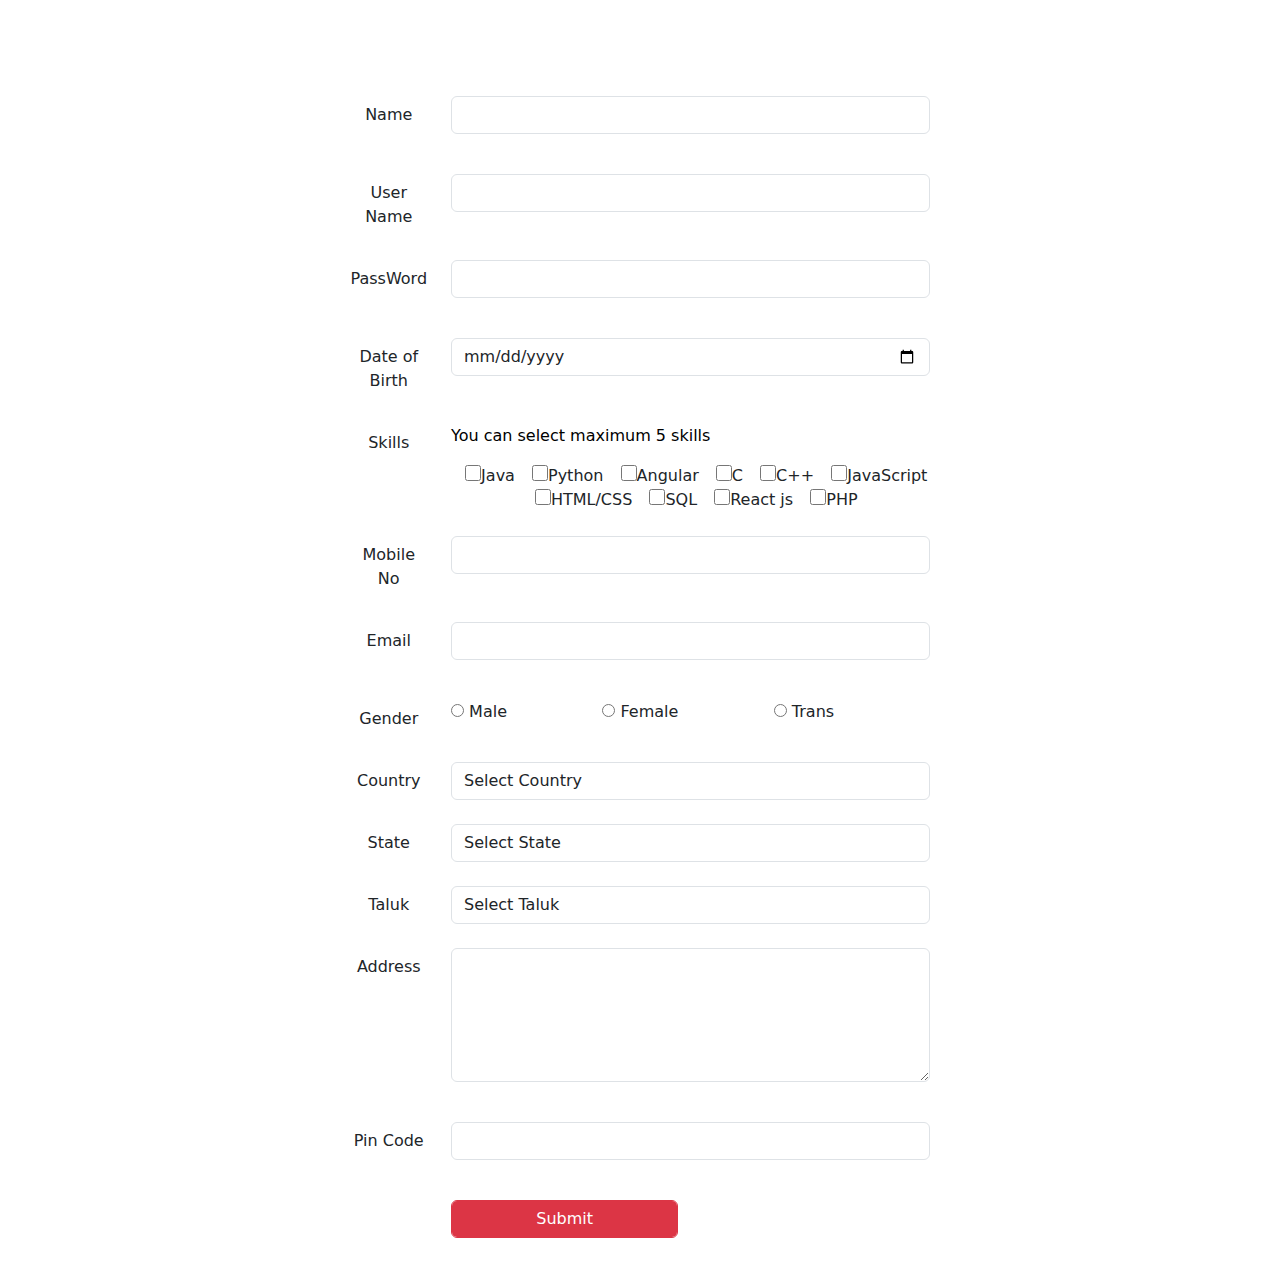
<file: index.html>
<!DOCTYPE html>
<html lang="en">
  <head>
    <meta charset="utf-8" />
    <meta name="viewport" content="width=device-width, initial-scale=1" />
    <title>Assignment-1</title>
    <link
      href="https://cdn.jsdelivr.net/npm/bootstrap@5.3.3/dist/css/bootstrap.min.css"
      rel="stylesheet"
      integrity="sha384-QWTKZyjpPEjISv5WaRU9OFeRpok6YctnYmDr5pNlyT2bRjXh0JMhjY6hW+ALEwIH"
      crossorigin="anonymous"
    />
    <link rel="stylesheet" href="style.css" />
  </head>
  <body>
    <section>
      <div class="container mt-5">
        <div class="row">
          <center>
            <div class="col-lg-7 justify-item-center">
              <form class="mt-5">
                <div class="form-group row m-4">
                  <label for="" class="col-sm-2 col-form-label">Name</label>
                  <div class="col-sm-10">
                    <input type="text" class="form-control characters name" id="name" onclick="chat()"/>
                    <p id="Name"></p>
                  </div>
                </div>

                <div class="form-group row m-4">
                  <label for="" class="col-sm-2 col-form-label">User Name</label>
                  <div class="col-sm-10">
                    <input type="text" class="form-control characters uname" id="uname" onclick="special()"/>
                    <p id="UName"></p>
                  </div>
                </div>

                <div class="form-group row m-4">
                  <label for="" class="col-sm-2 col-form-label">PassWord</label>
                  <div class="col-sm-10">
                    <input type="password" class="form-control characters password" id="password" onclick="pass()"/>
                    <p id="pw"></p>
                  </div>
                </div>

                <div class="form-group row m-4">
                  <label for="" class="col-sm-2 col-form-label">Date of Birth</label>
                  <div class="col-sm-10">
                    <input id="date_picker" class="form-control characters date_picker" type="date" autocomplete="off"/>
                    <p id="error-msg"></p>
                  </div>
                </div>

                <div class="form-group row m-4">
                  <label for="" class="col-sm-2 col-form-label">Skills</label>
                  <div class="col-sm-10">
                    <p style="color: black">You can select maximum 5 skills</p>
                    <div class="seatplan ">
                      <input type="checkbox" name="A1" value="Java" class="checks"/>Java
                      <input type="checkbox" name="A1" value="Python" class="checks" />Python
                      <input type="checkbox" name="A1" value="Angular" class="checks" />Angular
                      <input type="checkbox" name="A1" value="C" class="checks" />C
                      <input type="checkbox" name="A1" value="C" class="checks" />C++
                      <input type="checkbox" name="A1" value="JavaScript" class="checks" />JavaScript
                      <input type="checkbox" name="A1" value="HTML/CSS" class="checks" />HTML/CSS
                      <input type="checkbox" name="A1" value="SQL" class="checks" />SQL
                      <input type="checkbox" name="A1" value="React js" class="checks"/>React js
                      <input type="checkbox" name="A1" value="PHP" class="checks" />PHP
                    </div>
                  </div>
                </div>

                <div class="form-group row m-4">
                  <label for="" class="col-sm-2 col-form-label">Mobile No</label>
                  <div class="col-sm-10">
                    <input id="phone" class="form-control characters phone" type="number" autocomplete="off" onclick="num()"/>
                    <p id="ph"></p>
                  </div>
                </div>

                <div class="form-group row m-4">
                  <label for="" class="col-sm-2 col-form-label">Email</label>
                  <div class="col-sm-10">
                    <input id="email" class="form-control characters email" type="email" autocomplete="off" onclick=" mail()"/>
                    <p id="em"></p>
                  </div>
                </div>

                <div class="form-group row m-4">
                  <label for="" class="col-sm-2 col-form-label">Gender</label>
                  <div class="col-sm-10 radios">
                    <div>
                      <input type="radio" id="Male" name="fav_language" value="Male"/ class="male">
                      <label for="Male">Male</label>
                    </div>
                    <div>
                      <input type="radio" id="Female" name="fav_language" value="Female"/ class="female">
                      <label for="Female">Female</label>
                    </div>
                    <div>
                      <input type="radio" id="Trans" name="fav_language" value="Trans"/ class="trans">
                    <label for="Trans">Trans</label>
                    </div>
                    <p id="em"></p>
                  </div>
                </div>

                <div class="form-group row m-4">
                  <label for="" class="col-sm-2 col-form-label">Country</label>
                  <div class="col-sm-10">
                    <select name="" id="country" class="form-control country" >
                      <option value="Select Country">Select Country</option>
                      <option value="Afghanistan">Afghanistan</option>
                      <option value="Bangladesh">Bangladesh</option>
                      <option value="Brunei">Brunei</option>
                      <option value="Cambodia">Cambodia</option>
                      <option value="China">China</option>
                      <option value="Georgia">Georgia</option>
                      <option value="India">India</option>
                      <option value="Indonesia">Indonesia</option>
                      <option value="Israel">Israel</option>
                      
                    </select>
                  </div>
                </div>

                <div class="form-group row m-4">
                  <label for="" class="col-sm-2 col-form-label">State</label>
                  <div class="col-sm-10">
                    <select name="" id="state" class="form-control state" >
                      <option value="Select State">Select State</option>
                      <option value="Bihar">Bihar</option>
                      <option value="Maharashtra">Maharashtra</option>
                      <option value="Chhattisgarh">Chhattisgarh</option>
                      <option value="Punjab">Punjab</option>
                      <option value="Andhra Pradesh">Andhra Pradesh</option>
                      <option value="Gujarat">Gujarat</option>
                      <option value="Tamil Nadu">Tamil Nadu</option>
                      <option value="Delhi">Delhi</option>
                      <option value="Kerala">Kerala</option>
                      
                    </select>
                  </div>
                </div>

                <div class="form-group row m-4">
                  <label for="" class="col-sm-2 col-form-label">Taluk</label>
                  <div class="col-sm-10">
                    <select name="" id="Taluk" class="form-control Taluk" >
                      <option value="Select Taluk">Select Taluk</option>
                      <option value="Konduru ">Konduru </option>
                      <option value="Balayapalli ">Balayapalli </option>
                      <option value="Cherukupalle">Cherukupalle</option>
                      <option value="Gajuwaka">Gajuwaka</option>
                      <option value="Gudipala">Gudipala</option>
                      <option value="Jalumuru">Jalumuru</option>
                      <option value="Madanapalle">Madanapalle</option>
                      <option value="Movva">Movva</option>
                    </select>
                  </div>
                </div>

                <div class="form-group row m-4">
                  <label for="" class="col-sm-2 col-form-label">Address</label>
                  <div class="col-sm-10">
                   <textarea name="" id="msg" rows="5" class="form-control characters msg"></textarea>
                    <p id="em"></p>
                  </div>
                </div>

                <div class="form-group row m-4">
                  <label for="" class="col-sm-2 col-form-label">Pin Code</label>
                  <div class="col-sm-10">
                    <input id="pin" class="form-control characters pin" type="number" onclick="pincode()" autocomplete="off"/>
                    <p id="pins"></p>
                  </div>
                </div>

                <div class="form-group row m-4">
                  <label for="send" class="col-sm-2 col-form-label"></label>
                  <div class="col-sm-5">
                    <input type="button" class="form-control btn btn-danger" value="Submit" onclick="send()"/>
                  </div>
                </div>
              </form>
            </div>
          </center>
        </div>
      </div>
    </section>
    <script src="javascript.js"></script>

    <script
      src="https://cdn.jsdelivr.net/npm/bootstrap@5.3.3/dist/js/bootstrap.bundle.min.js"
      integrity="sha384-YvpcrYf0tY3lHB60NNkmXc5s9fDVZLESaAA55NDzOxhy9GkcIdslK1eN7N6jIeHz"
      crossorigin="anonymous"
    ></script>
  </body>
</html>
</file>
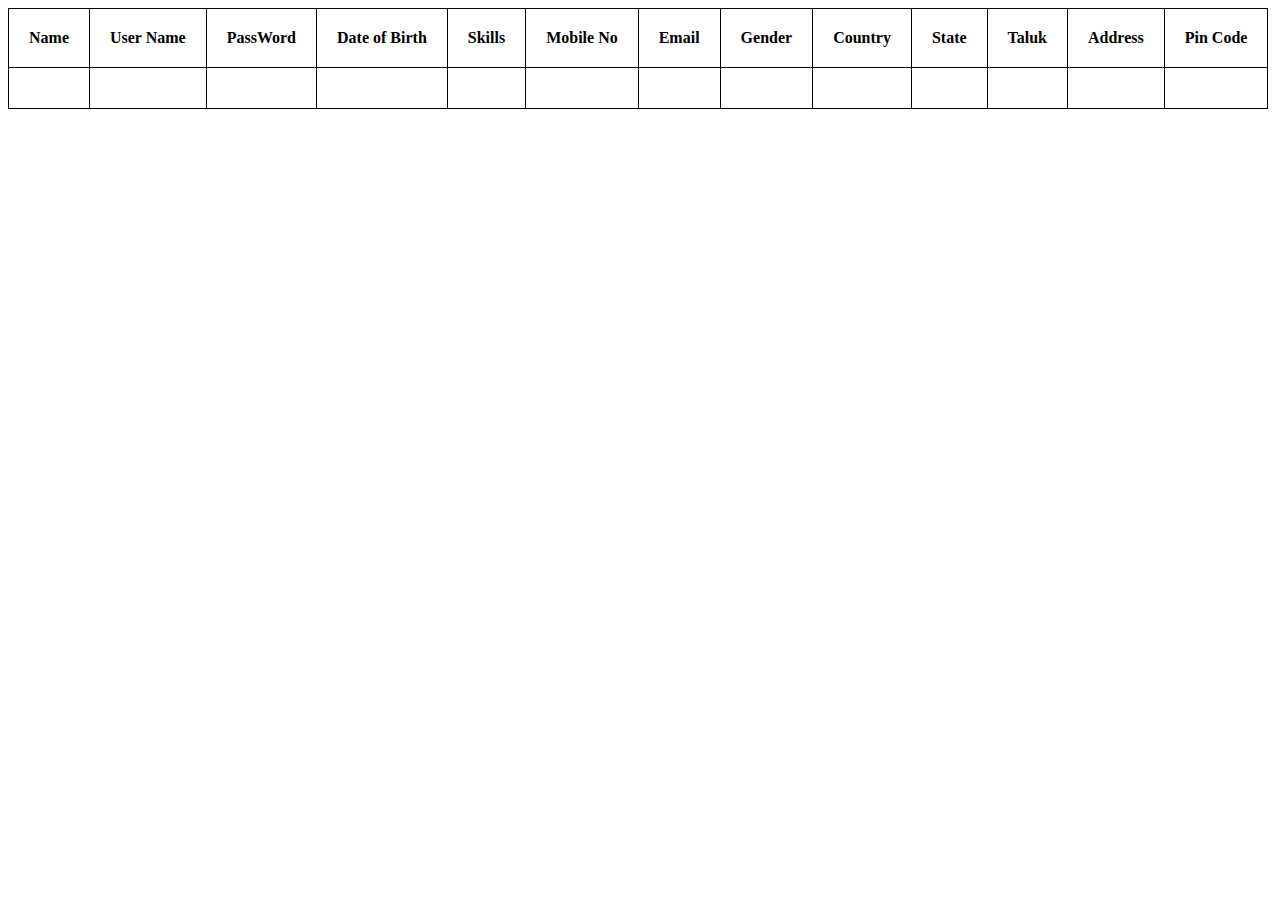
<file: read.html>
<!DOCTYPE html>
<html lang="en">
<head>
    <meta charset="UTF-8">
    <meta name="viewport" content="width=device-width, initial-scale=1.0">
    <title>Document</title>
    <link rel="stylesheet" href="style.css">
</head>
<body  onload="ReadAll()">
    <table>
        <thead>
            <th>Name</th>
            <th>User Name</th>
            <th>PassWord</th>
            <th>Date of Birth</th>
            <th>Skills</th>
            <th>Mobile No</th>
            <th>Email</th>
            <th>Gender</th>
            <th>Country</th>
            <th>State</th>
            <th>Taluk</th>
            <th>Address</th>
            <th>Pin Code</th>
        </thead>
        <tbody>
            <td id="sname"></td>
            <td id="suname"></td>
            <td id="spassword"></td>
            <td id="sdob"></td>
            <td id="sskill"></td>
            <td id="smobile"></td>
            <td id="smail"></td>
            <td id="sgen"></td>
            <td id="scountry"></td>
            <td id="sstate"></td>
            <td id="staluk"></td>
            <td id="sadd"></td>
            <td id="spin"></td>
        </tbody>
    </table>

   
    <script src="javascript.js"></script>
</body>
</html>
</file>
<file: style.css>
p{
    color: red;
    text-align: left;
}
.seatplan input{
    margin-left: 12px;
    padding: 5px;
}
.seatplan > input{
    height: 1em;
    width: 1em;
    cursor: pointer;
  }
  
  .seatplan > input:disabled{
    cursor: not-allowed;
  }
  .radios {
   display: flex;
   justify-content: space-between;
  }
  table,tbody,thead,th,td{
    border: 1px solid black;
    border-collapse: collapse;
  }
  th,td{
    padding: 20px;
  }
</file>
